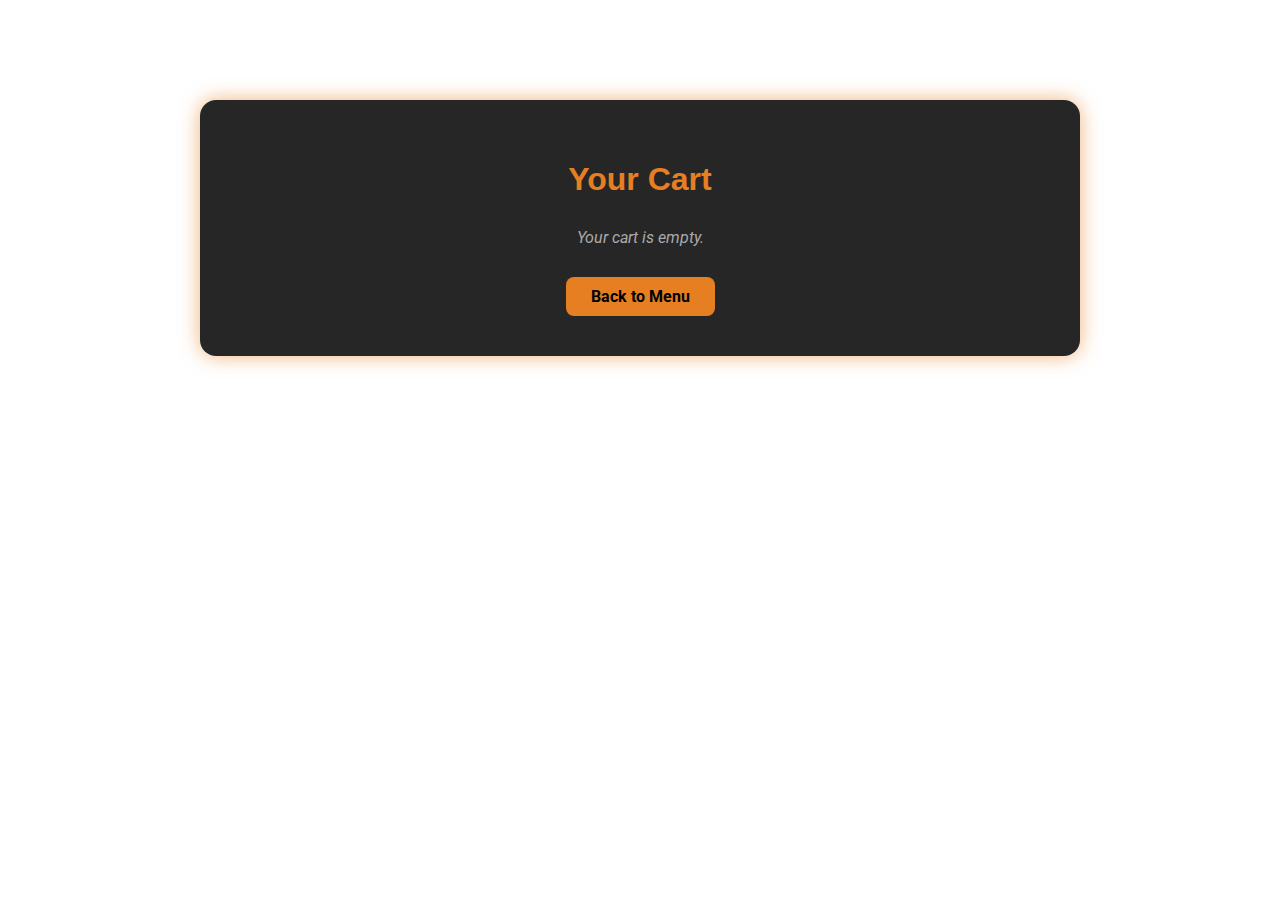
<file: cart.html>
<!DOCTYPE html>
<html lang="en">
<head>
  <meta charset="UTF-8" />
  <meta name="viewport" content="width=device-width, initial-scale=1" />
  <title>Your Cart – DIVA</title>
  <link href="https://fonts.googleapis.com/css2?family=Roboto&family=Yu+Gothic&display=swap" rel="stylesheet" />
  <style>
    body {
      font-family: 'Roboto', sans-serif;
      background: url('https://github.com/Datsenko52/diva/blob/main/ChatGPT%20Image%2021%20%D0%BB%D0%B8%D0%BF.%202025%20%D1%80.,%2018_39_36.png?raw=true') no-repeat center center fixed;
      background-size: cover;
      margin: 0;
      padding: 0;
      color: #E67E22;
    }

    .container {
      max-width: 800px;
      margin: 100px auto;
      background-color: rgba(0, 0, 0, 0.85);
      padding: 40px;
      border-radius: 16px;
      box-shadow: 0 0 20px rgba(230, 126, 34, 0.6);
    }

    h1 {
      text-align: center;
      margin-bottom: 30px;
      font-family: 'Yu Gothic', sans-serif;
    }

    .cart-item {
      display: flex;
      justify-content: space-between;
      border-bottom: 1px solid #E67E22;
      padding: 15px 0;
      font-size: 1.2em;
    }

    .empty {
      text-align: center;
      font-style: italic;
      color: #aaa;
    }

    .back {
      display: block;
      margin: 30px auto 0;
      width: fit-content;
      padding: 10px 25px;
      background-color: #E67E22;
      color: black;
      text-decoration: none;
      border-radius: 8px;
      font-weight: bold;
      transition: background 0.3s;
    }

    .back:hover {
      background-color: #ff9d4b;
    }
  </style>
</head>
<body>
  <div class="container">
    <h1>Your Cart</h1>
    <div id="cart-items"></div>
    <a href="index.html" class="back">Back to Menu</a>
  </div>

  <script>
    // Отримати дані з URL
    const params = new URLSearchParams(window.location.search);
    const item = params.get("item");
    const price = params.get("price");

    const cart = document.getElementById("cart-items");

    if (item && price) {
      cart.innerHTML = `
        <div class="cart-item">
          <span>${item}</span>
          <span>₴${price}</span>
        </div>
      `;
    } else {
      cart.innerHTML = '<p class="empty">Your cart is empty.</p>';
    }
  </script>
</body>
</html>
</file>
